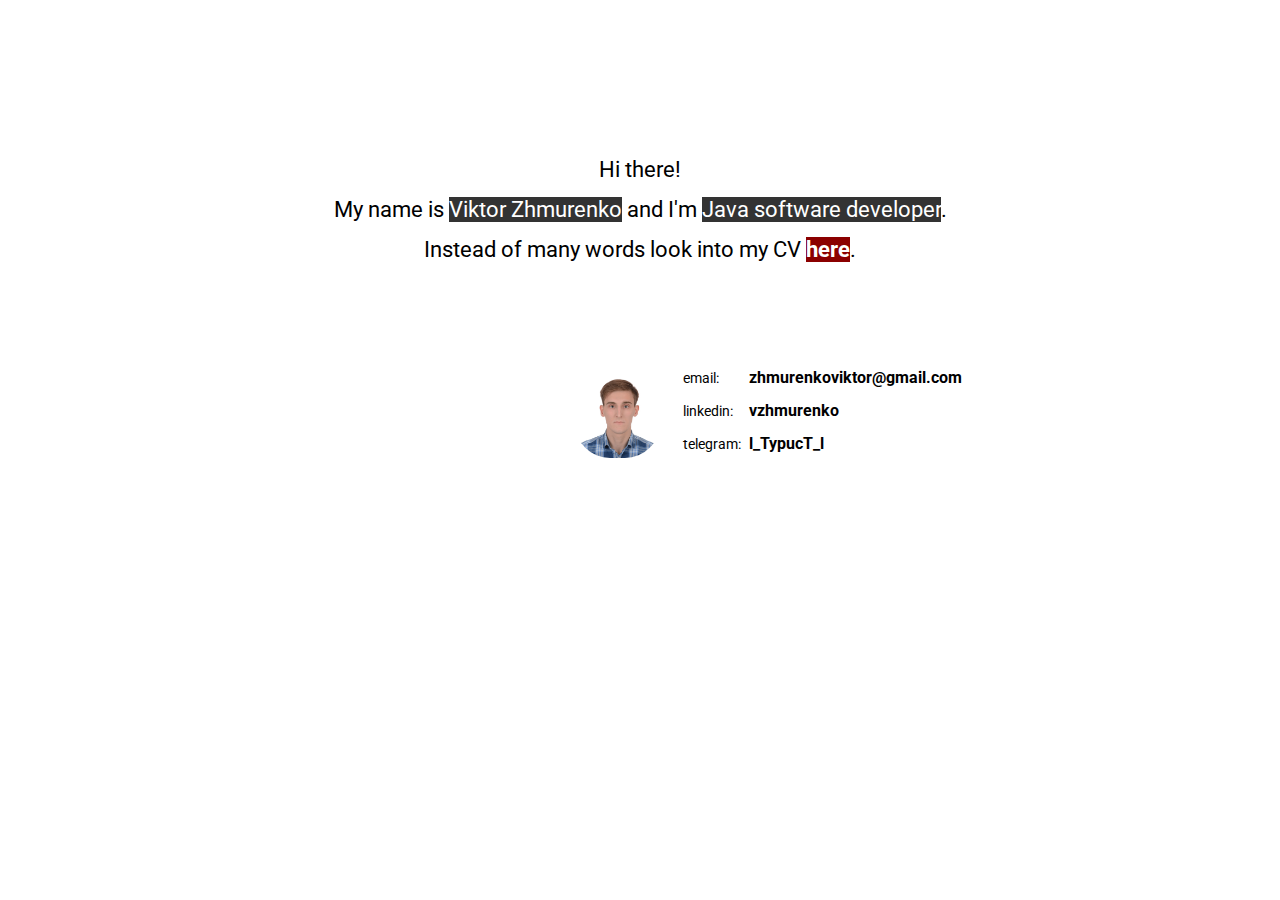
<file: index.html>
<html><head>
		<meta charset="utf-8">
		<title>Viktor Zhmurenko | CV</title>
		<link href="https://fonts.googleapis.com/css?family=Roboto:300,300italic" rel="stylesheet" type="text/css">
		<link rel="stylesheet" href="style.css">
		<link rel="icon" type="image/jpeg" href="img/photo.png">
	</head>
	<body>
		<div class="content">
			<div class="intro">
				<span>Hi there!</span><br>
				<span>My name is <span class="highlight">Viktor Zhmurenko</span> and I'm <span class="highlight">Java software developer</span>.</span><br>
				<span>Instead of many words look into my CV <a href="https://github.com/YTypucT/YTypucT.github.io/raw/main/Viktor_Zhmurenko_cv.docx"><span class="highlight-red">here</span></a>.</span>
			</div>
			<table>
				<tbody><tr>
					<td rowspan="3">
						<img src="img/photo.png" alt="Viktor Zhmurenko" title="Viktor Zhmurenko">
					</td>
					<td>
						<span>email:</span>
					</td>
					<td>
						<a href="mailto:zhmurenkoviktor@gmail.com">zhmurenkoviktor@gmail.com</a>
					</td>
				</tr>
				<tr>
					<td>
						<span>linkedin:</span>
					</td>
					<td>
						<a href="https://www.linkedin.com/in/vzhmurenko">vzhmurenko</a>
					</td>

				</tr>
				<tr>
					<td>
						<span>telegram:</span>
					</td>
					<td>
						<a href="https://t.me/l_TypucT_l">l_TypucT_l</a>
					</td>

				</tr>
			</tbody></table>
		</div>
	

</body></html>
</file>
<file: style.css>
body {
	font-family: 'Roboto', sans-serif;
	font-size: 16px;
	color: #333;
}

span{
	font-size: 14px;
	color: #000;
	transition: 0.3s;
}

img{
	width: 85px;
	border-radius: 35px;
	margin: 10px 15px 0 0;
}

table {
	margin: 0;
	float: right;
}

table tr td:first-child {
	padding-right: 5px;
}

a {
	text-decoration: none;
	color: #000;
	font-weight: bold;
	transition: 0.3s;
}

a:hover {
	color: #1f82df;
	transition: 0.3s;
}

::-moz-selection {
	color: white; 
	background: #1f82df;
}

::selection {
	color: white; 
	background: #1f82df;
}

.content {
	max-width: 650px;
	margin: 0 auto;
}

.intro {
	margin: 150px 0 90px 0;
	text-align: center;
}

.intro span {
	margin-bottom: 10px;
	font-size: 22px;
	line-height: 40px;
}

.intro span.highlight {
	background-color: #333;
	color: white;
}

.intro span.highlight-red {
	background-color: darkred;
	color: white;
	transition: 0.3s;
}

.intro span.highlight-red:hover {
	background-color: red;
	color: white;
	transition: 0.3s;
}

@media (max-width: 360px) {
	.intro {
		margin: 50px 0 50px 0;
	}
	
	.intro span {
		font-size: 18px;
		line-height: 28px;
	}
	
	img{
		display: none;
	}
	
	table {
		float: none;
	}
}
</file>
